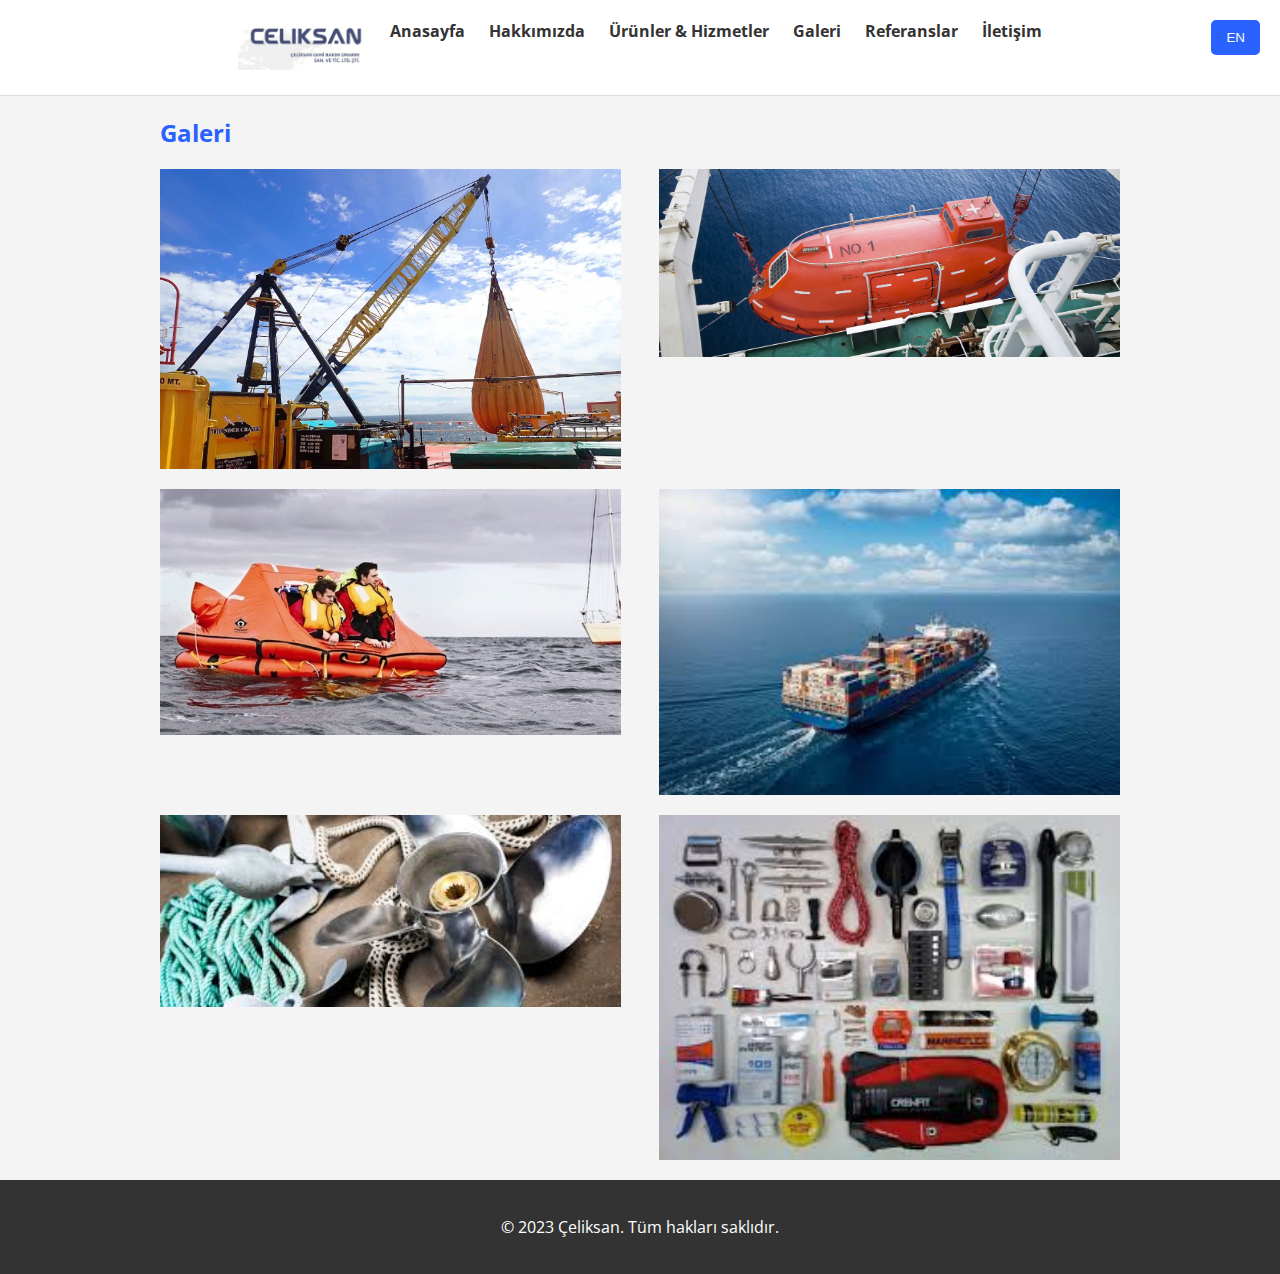
<file: celiksan/galeri.html>
<!DOCTYPE html>
<html lang="tr">
<head>
    <meta charset="UTF-8">
    <meta name="viewport" content="width=device-width, initial-scale=1.0">
    <title>Çeliksan - Galeri</title>
    <link href="https://fonts.googleapis.com/css2?family=Open+Sans:wght@400;700&display=swap" rel="stylesheet">
    <link rel="stylesheet" href="css/style.css">
</head>
<body>

    <header>
        <div class="container">
            <div class="logo">
                <img src="assets/çeliksan_logo.jpg" alt="Çeliksan Logo">
            </div>
            <nav>
                <ul>
                    <li><a href="index.html">Anasayfa</a></li>
                    <li><a href="hakkimizda.html">Hakkımızda</a></li>
                    <li><a href="urunler-hizmetler.html">Ürünler & Hizmetler</a></li>
                    <li><a href="galeri.html">Galeri</a></li>
                    <li><a href="referanslar.html">Referanslar</a></li>
                    <li><a href="iletisim.html">İletişim</a></li>
                </ul>
            </nav>
        </div>
    </header>

    <section class="gallery-page">
        <div class="container">
            <h2>Galeri</h2>

            <div class="gallery">
                <div class="gallery-item">
                    <img src="assets/craneload_service.jpg" alt="Crane Load Service">
                </div>
                <div class="gallery-item">
                    <img src="assets/lifeboat_service.jpg" alt="Lifeboat Service">
                </div>
                <div class="gallery-item">
                    <img src="assets/liferaft_service.jpg" alt="Liferaft Service">
                </div>
                <div class="gallery-item">
                    <img src="assets/gemi.jpeg" alt="Galeri Resmi 4">
                </div>
                <div class="gallery-item">
                    <img src="assets/pervane.jpeg" alt="Galeri Resmi 5">
                </div>
                <div class="gallery-item">
                    <img src="assets/supplies.jpeg" alt="Galeri Resmi 6">
                </div>
            </div>
        </div>
    </section>

    <footer>
        <div class="container">
            <p>&copy; 2023 Çeliksan. Tüm hakları saklıdır.</p>
        </div>
    </footer>

    <script src="js/script.js"></script>
</body>
</html>
</file>
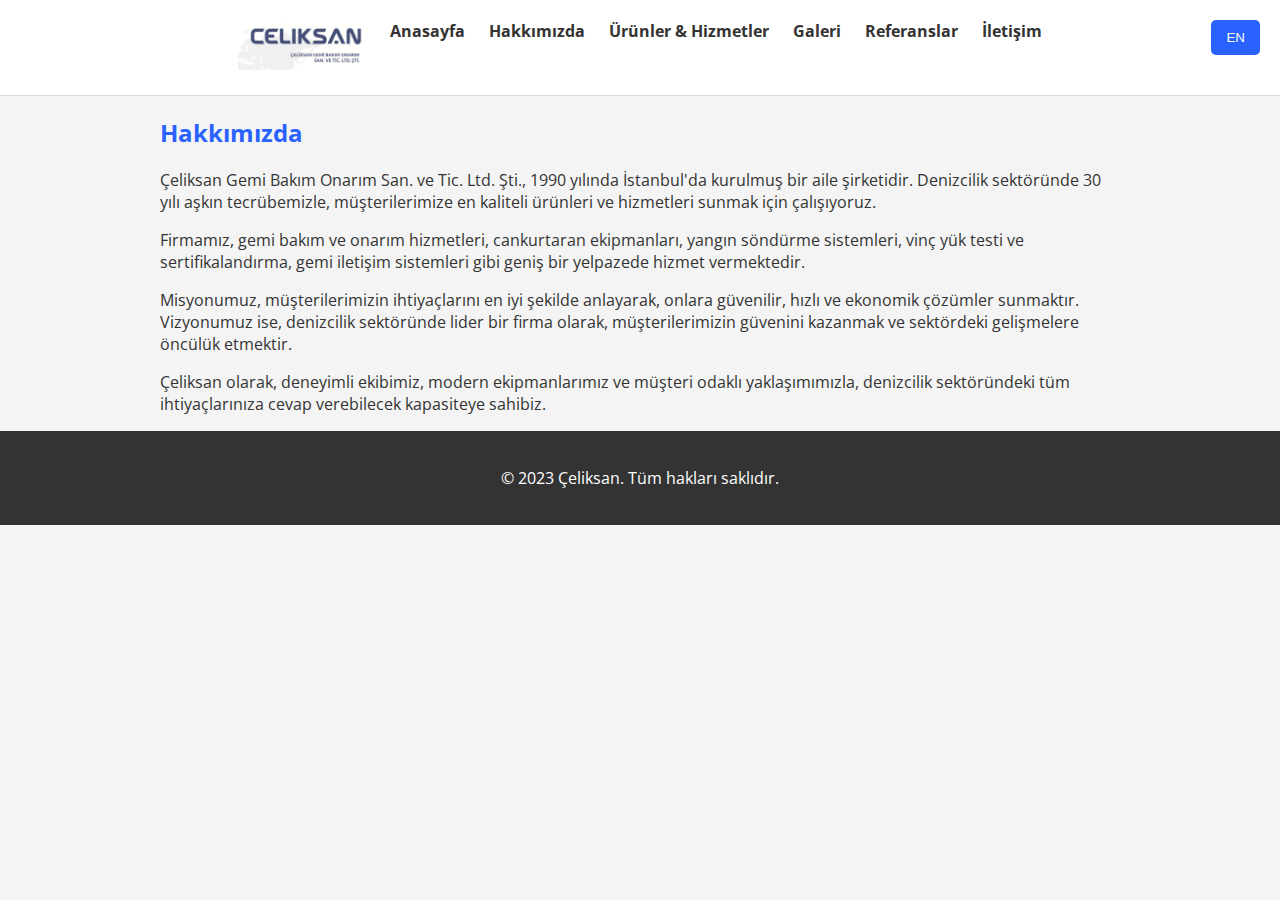
<file: celiksan/hakkimizda.html>
<!DOCTYPE html>
<html lang="tr">
<head>
    <meta charset="UTF-8">
    <meta name="viewport" content="width=device-width, initial-scale=1.0">
    <title>Çeliksan - Hakkımızda</title>
    <link href="https://fonts.googleapis.com/css2?family=Open+Sans:wght@400;700&display=swap" rel="stylesheet">
    <link rel="stylesheet" href="css/style.css">
</head>
<body>

    <header>
        <div class="container">
            <div class="logo">
                <img src="assets/çeliksan_logo.jpg" alt="Çeliksan Logo">
            </div>
            <nav>
                <ul>
                    <li><a href="index.html">Anasayfa</a></li>
                    <li><a href="hakkimizda.html">Hakkımızda</a></li>
                    <li><a href="urunler-hizmetler.html">Ürünler & Hizmetler</a></li>
                    <li><a href="galeri.html">Galeri</a></li>
                    <li><a href="referanslar.html">Referanslar</a></li>
                    <li><a href="iletisim.html">İletişim</a></li>
                </ul>
            </nav>
        </div>
    </header>

    <section class="about-page">
        <div class="container">
            <h2>Hakkımızda</h2>
            <p>Çeliksan Gemi Bakım Onarım San. ve Tic. Ltd. Şti., 1990 yılında İstanbul'da kurulmuş bir aile şirketidir. Denizcilik sektöründe 30 yılı aşkın tecrübemizle, müşterilerimize en kaliteli ürünleri ve hizmetleri sunmak için çalışıyoruz.</p>
            <p>Firmamız, gemi bakım ve onarım hizmetleri, cankurtaran ekipmanları, yangın söndürme sistemleri, vinç yük testi ve sertifikalandırma, gemi iletişim sistemleri gibi geniş bir yelpazede hizmet vermektedir.</p>
            <p>Misyonumuz, müşterilerimizin ihtiyaçlarını en iyi şekilde anlayarak, onlara güvenilir, hızlı ve ekonomik çözümler sunmaktır. Vizyonumuz ise, denizcilik sektöründe lider bir firma olarak, müşterilerimizin güvenini kazanmak ve sektördeki gelişmelere öncülük etmektir.</p>
            <p>Çeliksan olarak, deneyimli ekibimiz, modern ekipmanlarımız ve müşteri odaklı yaklaşımımızla, denizcilik sektöründeki tüm ihtiyaçlarınıza cevap verebilecek kapasiteye sahibiz.</p>
        </div>
    </section>

    <footer>
        <div class="container">
            <p>&copy; 2023 Çeliksan. Tüm hakları saklıdır.</p>
        </div>
    </footer>

    <script src="js/script.js"></script>
</body>
</html>
</file>
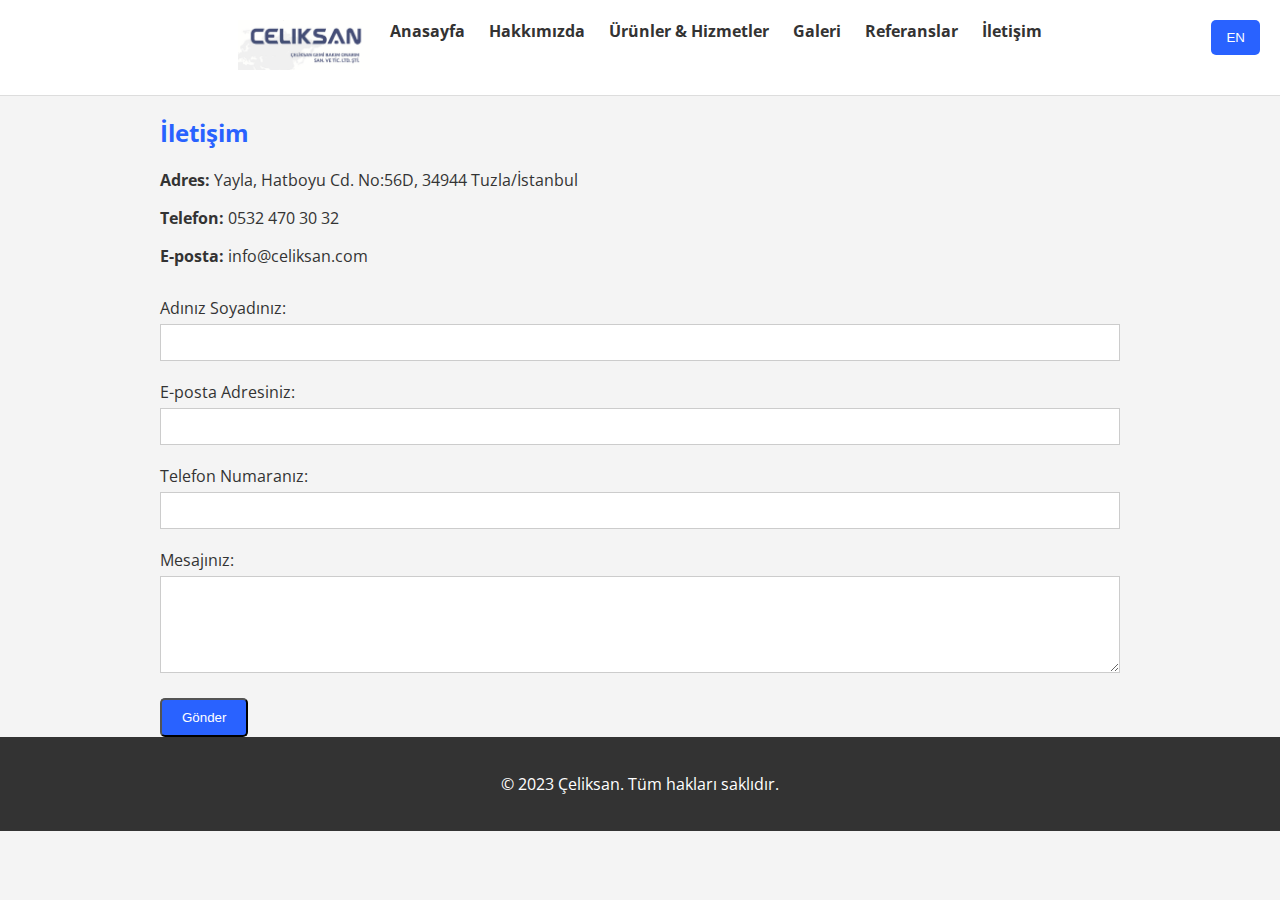
<file: celiksan/iletisim.html>
<!DOCTYPE html>
<html lang="tr">
<head>
    <meta charset="UTF-8">
    <meta name="viewport" content="width=device-width, initial-scale=1.0">
    <title>Çeliksan - İletişim</title>
    <link href="https://fonts.googleapis.com/css2?family=Open+Sans:wght@400;700&display=swap" rel="stylesheet">
    <link rel="stylesheet" href="css/style.css">
</head>
<body>

    <header>
        <div class="container">
            <div class="logo">
                <img src="assets/çeliksan_logo.jpg" alt="Çeliksan Logo">
            </div>
            <nav>
                <ul>
                    <li><a href="index.html">Anasayfa</a></li>
                    <li><a href="hakkimizda.html">Hakkımızda</a></li>
                    <li><a href="urunler-hizmetler.html">Ürünler & Hizmetler</a></li>
                    <li><a href="galeri.html">Galeri</a></li>
                    <li><a href="referanslar.html">Referanslar</a></li>
                    <li><a href="iletisim.html">İletişim</a></li>
                </ul>
            </nav>
        </div>
    </header>

    <section class="contact-page">
        <div class="container">
            <h2>İletişim</h2>

            <div class="contact-info">
                <p><strong>Adres:</strong> Yayla, Hatboyu Cd. No:56D, 34944 Tuzla/İstanbul</p>
                <p><strong>Telefon:</strong> 0532 470 30 32</p>
                <p><strong>E-posta:</strong> info@celiksan.com</p>
            </div>

            <form action="#" method="post">
                <div class="form-group">
                    <label for="name">Adınız Soyadınız:</label>
                    <input type="text" id="name" name="name" required>
                </div>
                <div class="form-group">
                    <label for="email">E-posta Adresiniz:</label>
                    <input type="email" id="email" name="email" required>
                </div>
                <div class="form-group">
                    <label for="phone">Telefon Numaranız:</label>
                    <input type="tel" id="phone" name="phone">
                </div>
                <div class="form-group">
                    <label for="message">Mesajınız:</label>
                    <textarea id="message" name="message" rows="5"></textarea>
                </div>
                <button type="submit" class="btn">Gönder</button>
            </form>
        </div>
    </section>

    <footer>
        <div class="container">
            <p>&copy; 2023 Çeliksan. Tüm hakları saklıdır.</p>
        </div>
    </footer>

    <script src="js/script.js"></script>
</body>
</html>
</file>
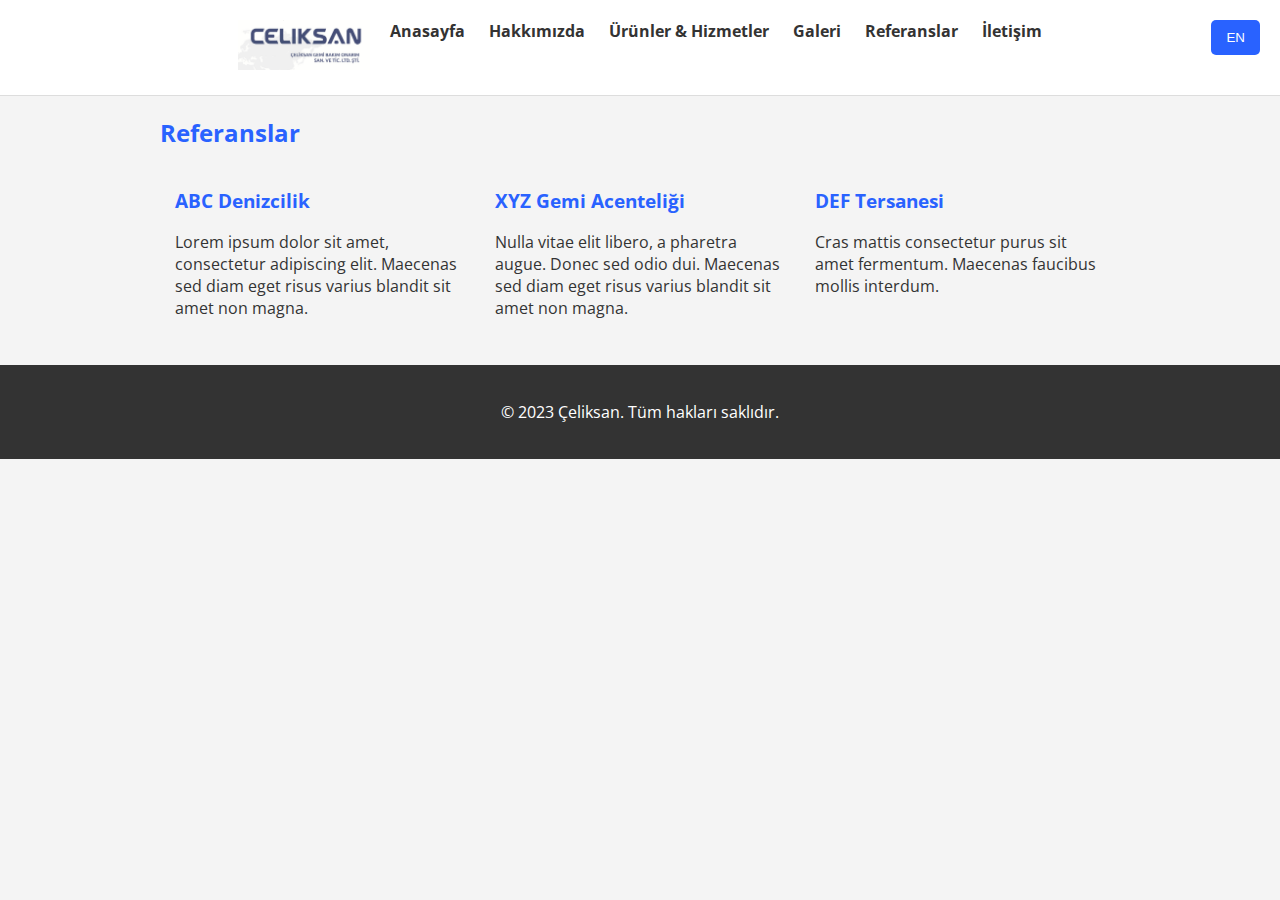
<file: celiksan/referanslar.html>
<!DOCTYPE html>
<html lang="tr">
<head>
    <meta charset="UTF-8">
    <meta name="viewport" content="width=device-width, initial-scale=1.0">
    <title>Çeliksan - Referanslar</title>
    <link href="https://fonts.googleapis.com/css2?family=Open+Sans:wght@400;700&display=swap" rel="stylesheet">
    <link rel="stylesheet" href="css/style.css">
</head>
<body>

    <header>
        <div class="container">
            <div class="logo">
                <img src="assets/çeliksan_logo.jpg" alt="Çeliksan Logo">
            </div>
            <nav>
                <ul>
                    <li><a href="index.html">Anasayfa</a></li>
                    <li><a href="hakkimizda.html">Hakkımızda</a></li>
                    <li><a href="urunler-hizmetler.html">Ürünler & Hizmetler</a></li>
                    <li><a href="galeri.html">Galeri</a></li>
                    <li><a href="referanslar.html">Referanslar</a></li>
                    <li><a href="iletisim.html">İletişim</a></li>
                </ul>
            </nav>
        </div>
    </header>

    <section class="references-page">
        <div class="container">
            <h2>Referanslar</h2>

            <div class="references">
                <div class="reference-item">
                    <h3>ABC Denizcilik</h3>
                    <p>Lorem ipsum dolor sit amet, consectetur adipiscing elit. Maecenas sed diam eget risus varius blandit sit amet non magna.</p>
                </div>
                <div class="reference-item">
                    <h3>XYZ Gemi Acenteliği</h3>
                    <p>Nulla vitae elit libero, a pharetra augue. Donec sed odio dui. Maecenas sed diam eget risus varius blandit sit amet non magna.</p>
                </div>
                <div class="reference-item">
                    <h3>DEF Tersanesi</h3>
                    <p>Cras mattis consectetur purus sit amet fermentum. Maecenas faucibus mollis interdum.</p>
                </div>
            </div>
        </div>
    </section>

    <footer>
        <div class="container">
            <p>&copy; 2023 Çeliksan. Tüm hakları saklıdır.</p>
        </div>
    </footer>

    <script src="js/script.js"></script>
</body>
</html>
</file>
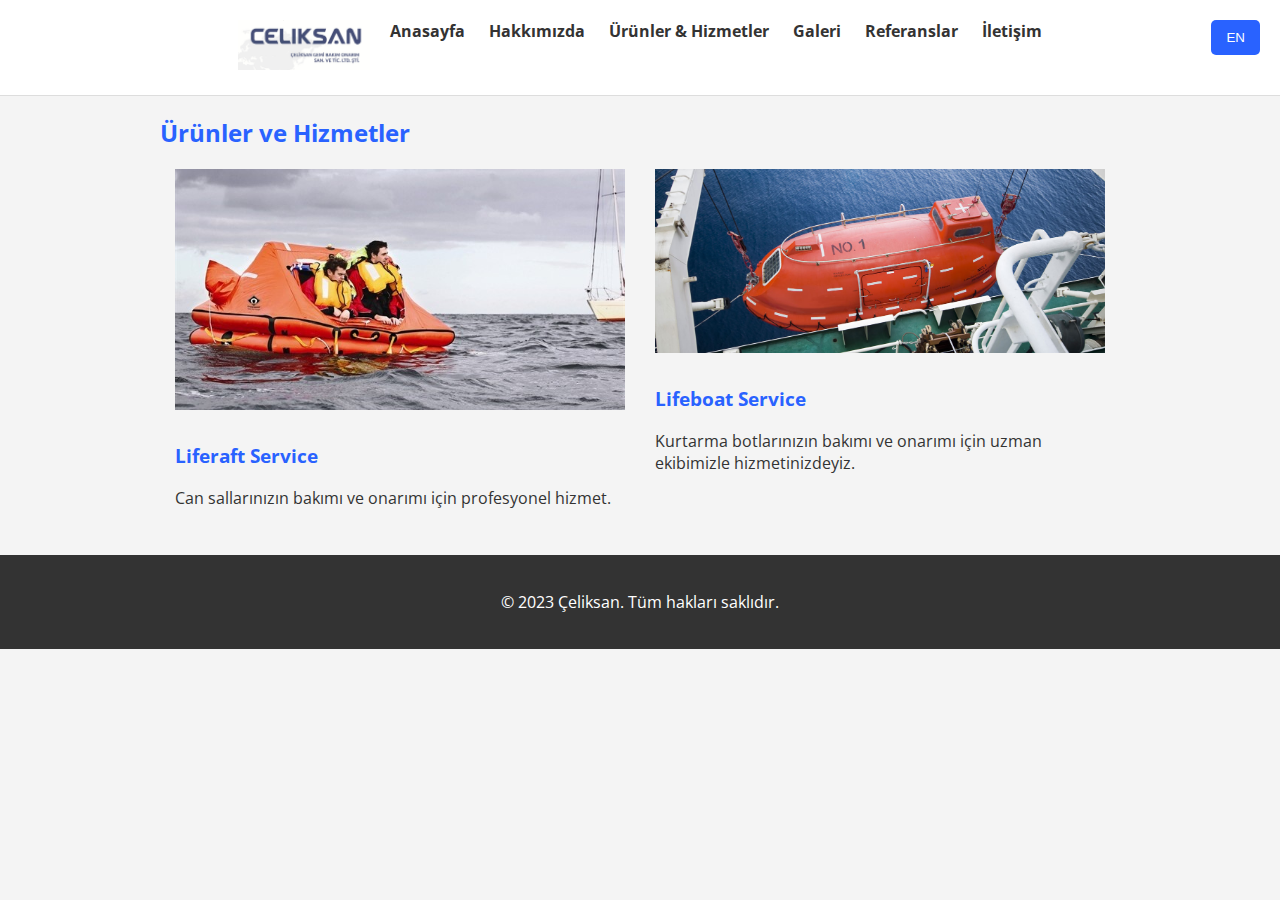
<file: celiksan/urunler-hizmetler.html>
<!DOCTYPE html>
<html lang="tr">
<head>
    <meta charset="UTF-8">
    <meta name="viewport" content="width=device-width, initial-scale=1.0">
    <title>Çeliksan - Ürünler & Hizmetler</title>
    <link href="https://fonts.googleapis.com/css2?family=Open+Sans:wght@400;700&display=swap" rel="stylesheet">
    <link rel="stylesheet" href="css/style.css">
</head>
<body>

    <header>
        <div class="container">
            <div class="logo">
                <img src="assets/çeliksan_logo.jpg" alt="Çeliksan Logo">
            </div>
            <nav>
                <ul>
                    <li><a href="index.html">Anasayfa</a></li>
                    <li><a href="hakkimizda.html">Hakkımızda</a></li>
                    <li><a href="urunler-hizmetler.html">Ürünler & Hizmetler</a></li>
                    <li><a href="galeri.html">Galeri</a></li>
                    <li><a href="referanslar.html">Referanslar</a></li>
                    <li><a href="iletisim.html">İletişim</a></li>
                </ul>
            </nav>
        </div>
    </header>

    <section class="products-services-page">
        <div class="container">
            <h2>Ürünler ve Hizmetler</h2>

            <div class="product-service">
                <div class="product-item">
                    <img src="assets/liferaft_service.jpg" alt="Liferaft Service">
                    <h3>Liferaft Service</h3>
                    <p>Can sallarınızın bakımı ve onarımı için profesyonel hizmet.</p>
                </div>
                <div class="service-item">
                    <img src="assets/lifeboat_service.jpg" alt="Lifeboat Service">
                    <h3>Lifeboat Service</h3>
                    <p>Kurtarma botlarınızın bakımı ve onarımı için uzman ekibimizle hizmetinizdeyiz.</p>
                </div>
            </div>

            </div>
    </section>

    <footer>
        <div class="container">
            <p>&copy; 2023 Çeliksan. Tüm hakları saklıdır.</p>
        </div>
    </footer>

    <script src="js/script.js"></script>
</body>
</html>
</file>
<file: celiksan/css/style.css>
/* Genel Stil Ayarları */
body {
    font-family: 'Open Sans', sans-serif;
    margin: 0;
    background-color: #f4f4f4; /* Açık gri arka plan rengi */
    color: #333; /* Koyu gri metin rengi */
}

.container {
    max-width: 960px;
    margin: 0 auto;
    padding: 0 20px;
}

h1, h2, h3 {
    font-weight: 700; /* Kalın yazı tipi ağırlığı */
    color: #2962ff; /* Mavi başlık rengi */
}

/* Header */
header {
    background-color: #fff; /* Beyaz arka plan */
    padding: 20px 0;
    border-bottom: 1px solid #ddd; /* Alt kenarlık */

    width: 100%;
    z-index: 100; /* Diğer içeriklerin üstünde kalması için */
    display: flex; /* Header'ı flexbox ile düzenleyin */
    justify-content: space-between; /* Öğeleri iki yana yaslayın */
    align-items: center; /* Öğeleri dikey olarak ortala */
}

.logo {
    float: left;
}

.logo img {
    height: 50px; /* Logo yüksekliği */
}

nav {
    float: right;
}

nav ul {
    list-style: none;
    margin: 0;
    padding: 0;
}

nav li {
    display: inline-block;
    margin-left: 20px;
}

nav a {
    text-decoration: none;
    color: #333; /* Koyu gri link rengi */
    font-weight: 700; /* Kalın linkler */
    transition: color 0.3s ease; /* Geçiş efekti */
}

nav a:hover {
    color: #2962ff; /* Mavi hover rengi */
}

/* Hero Bölümü */
.hero {
    background-image: url('/assets/background.png'); /* Arka plan resmi */
    background-size: cover;
    background-position: center;
    color: #fff;
    padding: 150px 0; /* Header yüksekliği kadar boşluk */
    text-align: center;
}

.hero h1 {
    font-size: 3em;
    margin-bottom: 20px;
}

.hero p {
    font-size: 1.5em;
    margin-bottom: 30px;
}

.hero .btn {
    display: inline-block;
    background-color: #2962ff; /* Mavi buton rengi */
    color: #fff;
    padding: 10px 20px;
    text-decoration: none;
    border-radius: 5px;
    transition: background-color 0.3s ease; /* Geçiş efekti */
}

.hero .btn:hover {
    background-color: #0039cb; /* Daha koyu mavi hover rengi */
}

/* Hizmetler Bölümü */
.services {
    padding: 50px 0;
}

.services-grid {
    display: flex;
    flex-wrap: wrap;
    justify-content: space-between;
}

.service {
    width: 30%;
    margin-bottom: 30px;
    padding: 20px;
    background-color: #fff;
    border-radius: 5px;
    box-shadow: 0 2px 5px rgba(0, 0, 0, 0.1); /* Gölge efekti */
    text-align: center;
}

.service img {
    max-width: 100%;
    height: auto;
    margin-bottom: 10px;
}

/* Hakkımızda Bölümü */
.about {
    background-color: #fff;
    padding: 50px 0;
    text-align: center;
}

/* Ürünler & Hizmetler Sayfası */
.products-services-page .product-service {
    margin-bottom: 30px;
    overflow: hidden;
}

.products-services-page .product-item,
.products-services-page .service-item {
    float: left;
    width: 50%;
    padding: 0 15px;
    box-sizing: border-box;
}

.products-services-page img {
    max-width: 100%;
    height: auto;
    margin-bottom: 10px;
}

/* Galeri Sayfası */
/* Galeri Sayfası */
.gallery-page .gallery {
    display: flex;          /* Esnek kutu düzenini etkinleştir */
    flex-wrap: wrap;       /* Öğelerin iki satıra sarılmasını sağla */
    justify-content: space-between; /* Öğeler arası boşluğu ayarla */
  }
  
  .gallery-page .gallery-item {
    width: 48%;           /* Her öğenin genişliğini %48 yap */
    margin-bottom: 20px;   /* Alt margin ekle */
    box-sizing: border-box; 
  }
  
  .gallery-page .gallery-item img {
    width: 100%;         /* Resimlerin öğenin genişliğine sığmasını sağla */
    height: auto;
    display: block;       /* Resimlerin altındaki boşluğu kaldır */
  }

/* Referanslar Sayfası */
.references-page .references {
    overflow: hidden;
}

.references-page .reference-item {
    float: left;
    width: 33.33%;
    padding: 0 15px;
    box-sizing: border-box;
    margin-bottom: 30px;
}

/* İletişim Sayfası */
.contact-page .contact-info {
    margin-bottom: 30px;
}

.contact-page .form-group {
    margin-bottom: 20px;
}

.contact-page label {
    display: block;
    margin-bottom: 5px;
}

.contact-page input,
.contact-page textarea {
    width: 100%;
    padding: 10px;
    border: 1px solid #ccc;
    box-sizing: border-box;
}

/* Footer */
footer {
    background-color: #333;
    color: #fff;
    padding: 20px 0;
    text-align: center;
}

/* Butonlar */
.btn {
    display: inline-block;
    background-color: #2962ff; /* Mavi buton rengi */
    color: #fff;
    padding: 10px 20px;
    text-decoration: none;
    border-radius: 5px;
    transition: background-color 0.3s ease; /* Geçiş efekti */
}

.btn:hover {
    background-color: #0039cb; /* Daha koyu mavi hover rengi */
    color: #fff;
}

.lang-btn {
    position: fixed;
    top: 20px;
    right: 20px;
    padding: 10px 15px;
    background-color: #2962ff !important;
    z-index: 1000;
    color: #fff;
    border: none;
    border-radius: 5px;
    cursor: pointer;
  }

/* Responsive Tasarım */
@media (max-width: 768px) {
    .service,
    .products-services-page .product-item,
    .products-services-page .service-item,
    .gallery-page .gallery-item,
    .references-page .reference-item {
        width: 100%;
    }

    .services-grid {
        flex-direction: column;
    }
}
</file>
